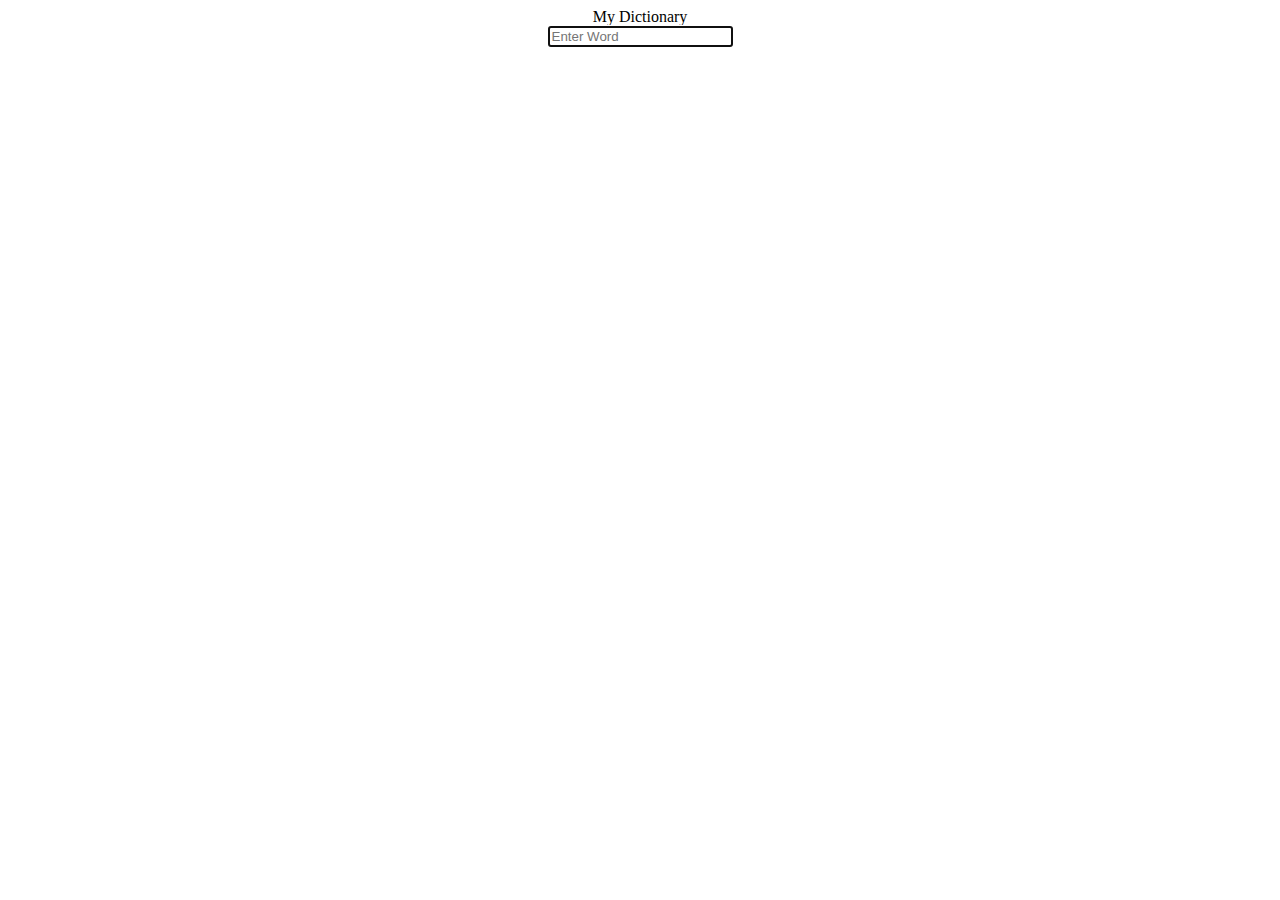
<file: diction.html>
<!DOCTYPE html>
<html ng-app="myApp">
<head>
    <meta name="viewport" content="width=device-width, initial-scale=1.0">
</head>
<body>
<div ng-controller="DictionaryController" class="container">
    <div align="center"><a class="box"><span class="span-style"> My Dictionary</span></a></div>

    <div>
        <div align="center">
            <input type="text" ng-model="search" ng-model-options="{ debounce: 800 }" onclick="select()" class="form-control"  placeholder="Enter Word" autofocus />
            <span class="glyphicon glyphicon-search"></span>
        </div>
        <div id="main-info" ng-include="'partials/main-info.html'" class="col-md-8"></div>
    </div>
</div>
</body>
</html>
</file>
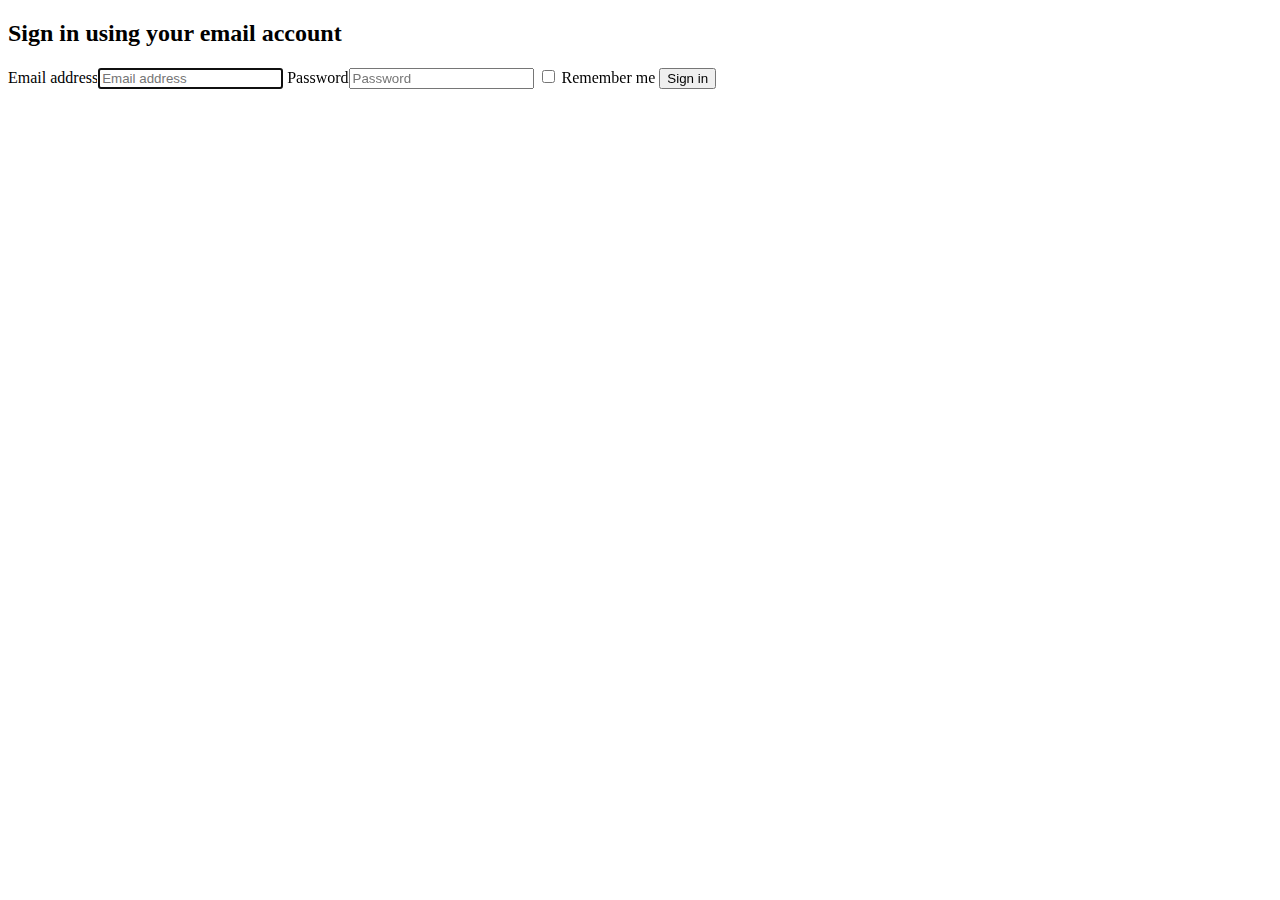
<file: Login.html>
<!DOCTYPE html>
<html ng-app="myApp">
<head>
    <meta name="viewport" content="width=device-width, initial-scale=1.0">
</head>
<body>
<div ng-controller="LoginCtrl" class="container">
    <form class="form-signin">
        <h2 class="form-signin-heading">Sign in using your
            email account</h2>
        <label>Email address</label><input ng-model="username" type="text"
                                           class="form-control"
                                           placeholder="Email address" autofocus>
        <label>Password</label><input ng-model="password" type="password" class="form-control"
        placeholder="Password">
        <label class="checkbox"> <input type="checkbox"
                                        value="remember-me"> Remember me </label>
        <button class="btn btn-lg btn-primary btn-block"
                type="submit" ng-click="validate()">Sign
            in</button>
    </form>
</div>
<!-- Include all compiled plugins (below), or include individual files as
needed -->
</body>
</html>
</file>
